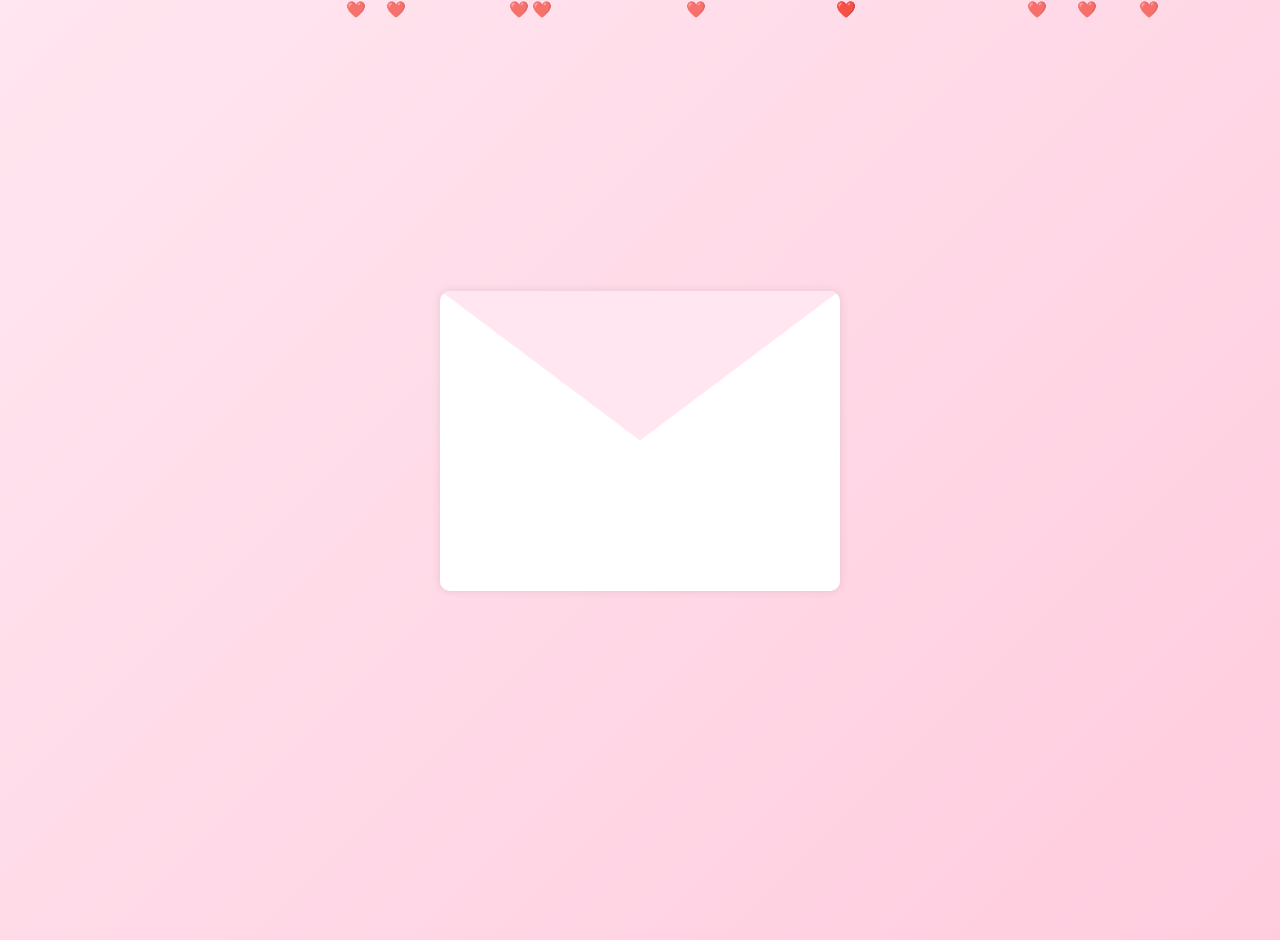
<file: sn.html>
<!DOCTYPE html>
<html lang="vi">

<head>
    <meta charset="UTF-8">
    <meta name="viewport" content="width=device-width, initial-scale=1.0">
    <title>Lá Thư Tâm Tình</title>
    <link href="https://fonts.googleapis.com/css2?family=Caveat:wght@400;700&family=Dancing+Script:wght@400;700&display=swap" rel="stylesheet">
    <link rel="stylesheet" href="sn.css">
</head>

<body>
    <div class="hearts" id="hearts"></div>
    <div class="envelope closed" id="envelope">
        <div class="envelope-flap"></div>
        <div class="letter" id="letter">
            <h1>Lá Thư Tâm Tình</h1>
            <p>Thân gửi Trần Việt Anh,</p>
            <p>Tôi viết thư này để bày tỏ tình cảm chân thành của mình.</p>
            <p>Bạn là ánh sáng trong cuộc đời tôi, luôn làm tôi mỉm cười.</p>
            <p>Mỗi khoảnh khắc bên bạn đều là kỷ niệm quý giá tôi trân trọng.</p>
            <p>Dù có khó khăn, tôi sẽ luôn ở đây, cùng bạn vượt qua tất cả.</p>
            <p>Love You!</p>
            <p class="signature" id="signature">Với tất cả tình yêu,<br>Vanh</p>
        </div>
    </div>
    <button class="next-button" id="nextButton">Đi tiếp 👉</button>

    <script src="sn.js"></script>
</body>

</html>
</file>
<file: sn.css>
body {
    font-family: Arial, sans-serif;
    background: linear-gradient(135deg, #ffe6f0, #ffccde);
    margin: 0;
    padding: 20px;
    position: relative;
    overflow-x: hidden;
    display: flex;
    justify-content: center;
    align-items: center;
    min-height: 100vh;
    flex-direction: column;
}

.hearts {
    position: absolute;
    top: 0;
    left: 0;
    width: 100%;
    height: 100%;
    pointer-events: none;
}

.heart {
    position: absolute;
    color: #ff99b3;
    font-size: 16px;
    opacity: 0.7;
    animation: float 10s infinite ease-in-out;
}

@keyframes float {
    0% {
        transform: translateY(100vh);
        opacity: 0.7;
    }
    100% {
        transform: translateY(-20px);
        opacity: 0;
    }
}

.envelope {
    position: relative;
    width: 80vw;
    max-width: 400px;
    height: 300px;
    background: #fff;
    border-radius: 10px;
    box-shadow: 0 0 10px rgba(0, 0, 0, 0.1);
    overflow: hidden;
}

.envelope-flap {
    position: absolute;
    top: 0;
    left: 0;
    width: 100%;
    height: 100%;
    background: #fff;
    border-radius: 10px;
    transform-origin: top;
    transition: transform 1s ease;
    z-index: 2;
}

.envelope-flap::before {
    content: '';
    position: absolute;
    top: 0;
    left: 0;
    width: 100%;
    height: 50%;
    background: #ffe6f0;
    clip-path: polygon(0 0, 50% 100%, 100% 0);
}

.envelope.closed .envelope-flap {
    transform: rotateX(0deg);
}

.envelope:not(.closed) .envelope-flap {
    transform: rotateX(-180deg);
}

.letter {
    position: absolute;
    top: 10px;
    left: 10px;
    right: 10px;
    bottom: 10px;
    background: rgba(255, 255, 255, 0.9);
    padding: 15px;
    border-radius: 5px;
    overflow-y: auto;
    opacity: 0;
    transition: opacity 0.5s ease 0.5s;
}

.envelope:not(.closed) .letter {
    opacity: 1;
}

h1 {
    color: #d9534f;
    text-align: center;
    font-family: 'Caveat', cursive;
    font-size: 24px;
    margin-bottom: 10px;
    overflow: hidden;
    white-space: nowrap;
    animation: typing 2s steps(20, end) 1.5s both;
}

p {
    line-height: 1.5;
    font-size: 14px;
    display: block;
    white-space: normal;
    margin: 5px 0;
}

p .word {
    display: inline-block;
    opacity: 0;
    transform: translateX(10px);
    animation: wordTyping 0.3s ease-out forwards;
    margin-right: 4px;
}

p:hover {
    color: #d9534f;
    transition: color 0.3s ease;
}

.signature {
    text-align: right;
    font-style: italic;
    font-size: 14px;
    margin-top: 10px;
    font-family: 'Dancing Script', cursive;
    opacity: 0;
    transition: opacity 1s ease;
}

.signature.show {
    opacity: 1;
}

.next-button {
    margin-top: 20px;
    padding: 10px 20px;
    background-color: #d9534f;
    color: white;
    border: none;
    border-radius: 8px;
    font-size: 16px;
    cursor: pointer;
    opacity: 0;
    transition: opacity 1s ease, transform 0.3s ease;
}

.next-button.show {
    opacity: 1;
}

.next-button:hover {
    transform: scale(1.05);
}

@keyframes typing {
    from {
        width: 0;
    }
    to {
        width: 100%;
    }
}

@keyframes wordTyping {
    from {
        opacity: 0;
        transform: translateX(10px);
    }
    to {
        opacity: 1;
        transform: translateX(0);
    }
}

@media (prefers-reduced-motion: reduce) {
    .letter,
    h1,
    .heart,
    .envelope-flap,
    p,
    .signature,
    .word {
        animation: none;
        opacity: 1;
        transform: none;
        width: 100%;
        display: block;
        white-space: normal;
    }
    p:hover,
    .signature:hover,
    .next-button:hover {
        transform: none;
        color: inherit;
    }
}

@media (max-width: 600px) {
    .envelope {
        width: 90vw;
        height: 250px;
    }

    h1 {
        font-size: 20px;
    }

    p {
        font-size: 12px;
    }
}
</file>
